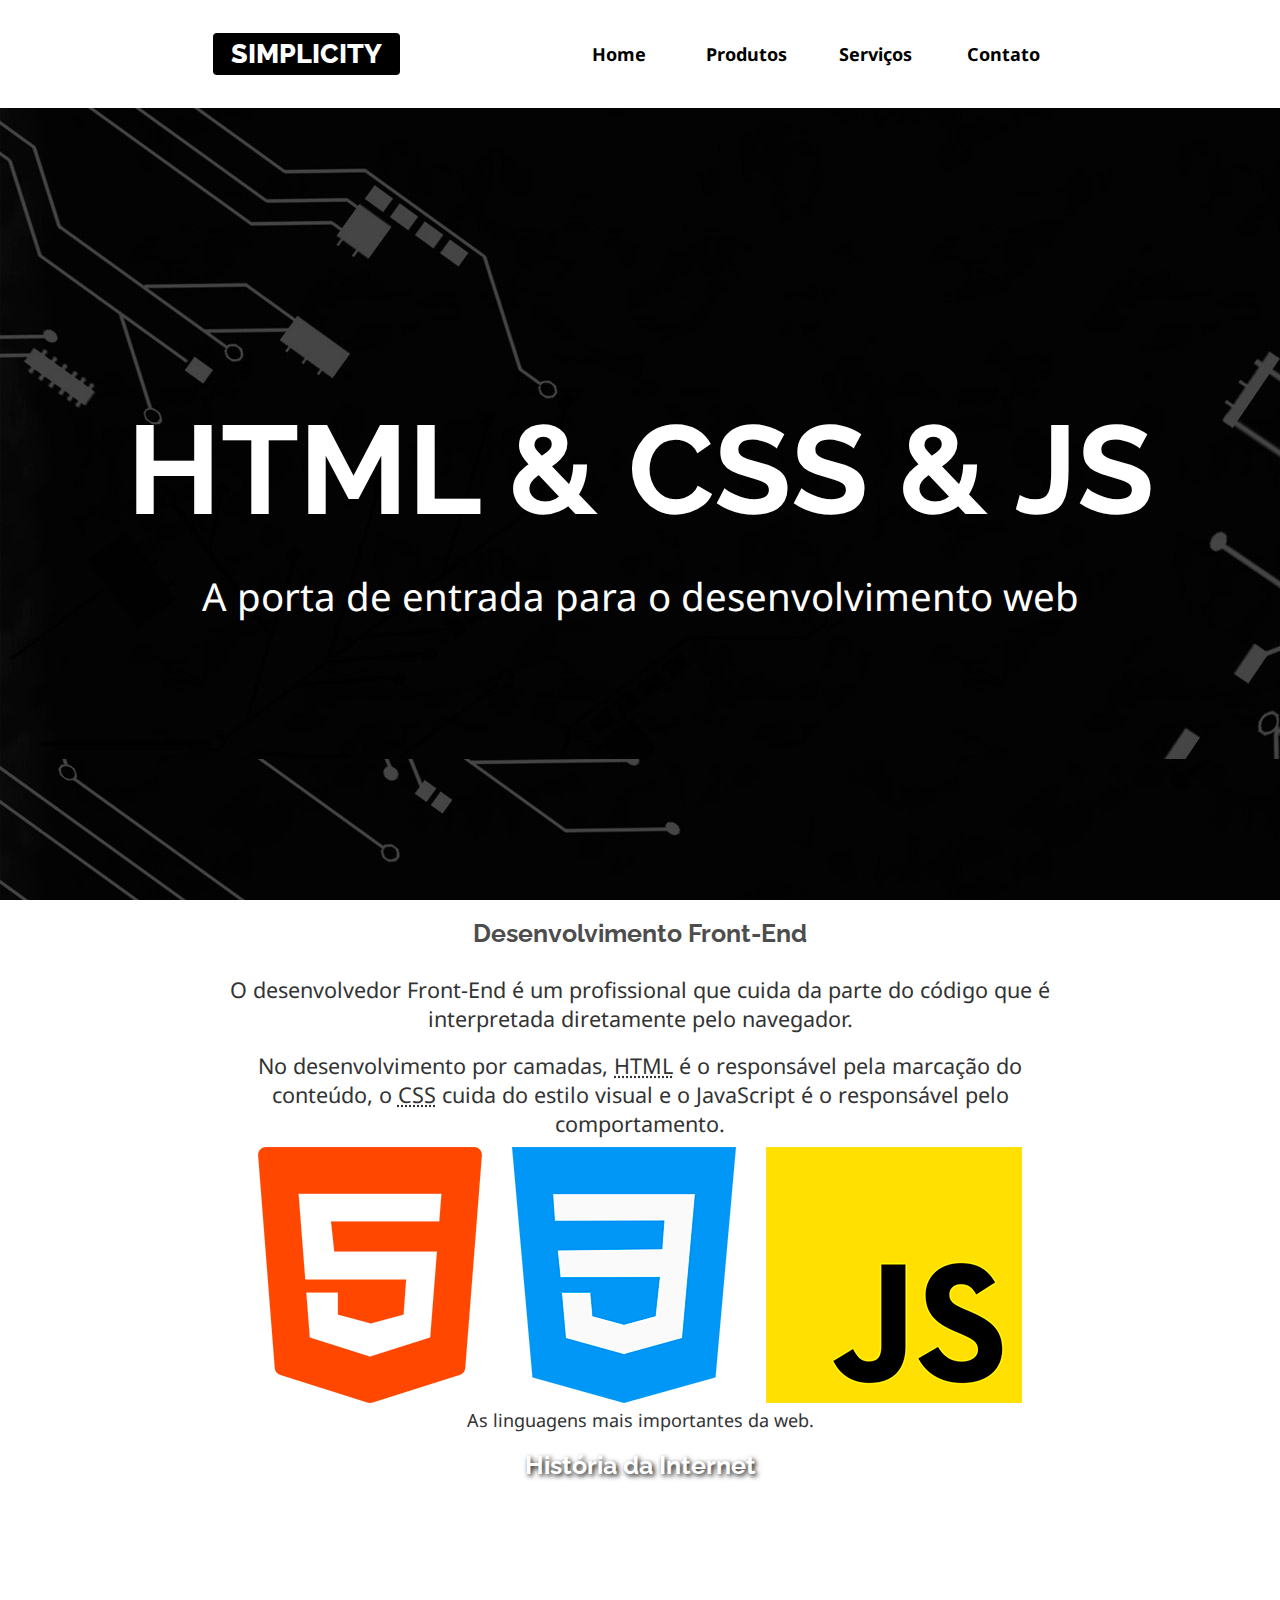
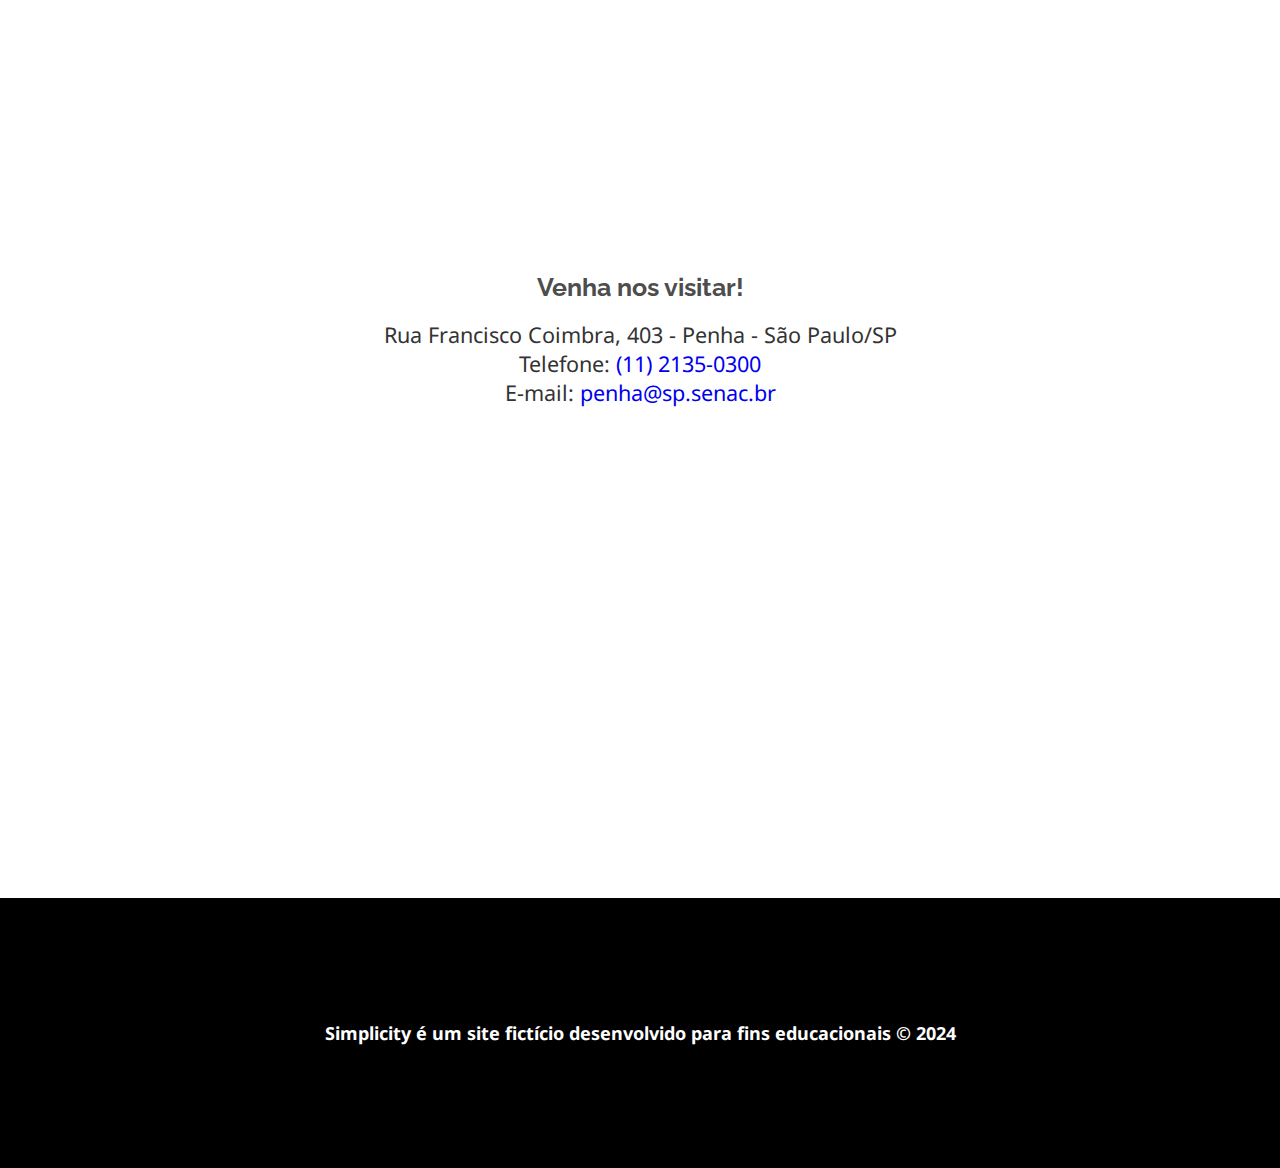
<file: index.html>
<!DOCTYPE html>
<html lang="pt-br">
<head>
    <meta charset="UTF-8">
    <meta name="viewport" content="width=device-width, initial-scale=1.0">
    <title>Simplicity</title>
    <link rel="shortcut icon" href="imagens/favicon.png" type="image/png" sizes="64x64">

    <!-- Importação das Fontes do Google (deve vir primeiro, antes do nosso CSS) -->
    <link rel="preconnect" href="https://fonts.googleapis.com">
    <link rel="preconnect" href="https://fonts.gstatic.com" crossorigin>
    <link href="https://fonts.googleapis.com/css2?family=Noto+Sans:ital,wght@0,100..900;1,100..900&family=Raleway:ital,wght@0,100..900;1,100..900&display=swap" rel="stylesheet">

    <link rel="stylesheet" href="css/estilos.css">
</head>
<body>
    <header class="topo">
        <div class="limitador">
        <h1 class="titulo">
            <a href="index.html">Simplicity</a>
        </h1>
        <!-- .menu a:hover -->
        <nav class="menu">
            <h2 class="titulo-menu"><a href="">Menu &equiv;</a></h2>
            <ul class="links-menu">
                <li><a href="index.html">Home</a></li>
                <li><a href="produtos.html">Produtos</a></li>
                <li><a href="servicos.html">Serviços</a></li>
                <li><a href="contato.html">Contato</a></li>
            </ul>
        </nav>
        </div>
    </header>
    <main class="conteudo">
        <article class="destaque">
          <h2>HTML & CSS & JS</h2>
          <p>A porta de entrada para o desenvolvimento web</p>  
        </article>
        
        <article class="front-end limitador">
            <h2>Desenvolvimento Front-End</h2>
            <p>O desenvolvedor Front-End é um profissional que cuida da parte do código que é interpretada diretamente pelo navegador.</p>
            <p>No desenvolvimento por camadas, <abbr title="HyperText Markup Language">HTML</abbr> é o responsável pela marcação do conteúdo, o <abbr title="Cascading Style Sheets">CSS</abbr> cuida do estilo visual e o JavaScript é o responsável pelo comportamento.</p>
            <figure>
                <img src="imagens/tecnologias.png" alt="Logotipo das linguagens HTML5, CSS3 e JavaScript">
                <figcaption>
                    As linguagens mais importantes da web.
                </figcaption>
            </figure>
        </article>

        <article class="historia">
            <h2>História da Internet</h2>
            <iframe height="315" src="https://www.youtube.com/embed/jlkvzcG1UMk?si=tHDKWinzVkdZJvbS" title="YouTube video player" frameborder="0" allow="accelerometer; autoplay; clipboard-write; encrypted-media; gyroscope; picture-in-picture; web-share" referrerpolicy="strict-origin-when-cross-origin" allowfullscreen></iframe>
        </article>

        <article class="localizacao">
            <h2>Venha nos visitar!</h2>
            <address>
                Rua Francisco Coimbra, 403 - Penha - São Paulo/SP<br>
                Telefone: <a href="tel:1121350300">(11) 2135-0300</a> <br>
                E-mail: <a href="mailto:penha@sp.senac.br">penha@sp.senac.br</a>
            </address>
            <iframe src="https://www.google.com/maps/embed?pb=!1m18!1m12!1m3!1d914.5439070587565!2d-46.54089758925817!3d-23.52618479868201!2m3!1f0!2f0!3f0!3m2!1i1024!2i768!4f13.1!3m3!1m2!1s0x94ce5e45de28bb23%3A0x1d2ed3122aae28a7!2sSenac%20Penha!5e0!3m2!1spt-BR!2sbr!4v1727264779950!5m2!1spt-BR!2sbr" height="450" style="border:0;" allowfullscreen="" loading="lazy" referrerpolicy="no-referrer-when-downgrade"></iframe>
        </article>

    </main>
    <footer class="rodape">
        <p>Simplicity é um site fictício desenvolvido para fins educacionais &copy; <time>2024</time></p>
    </footer>

    <script src="js/menu.js"></script>
</body>
</html>
</file>
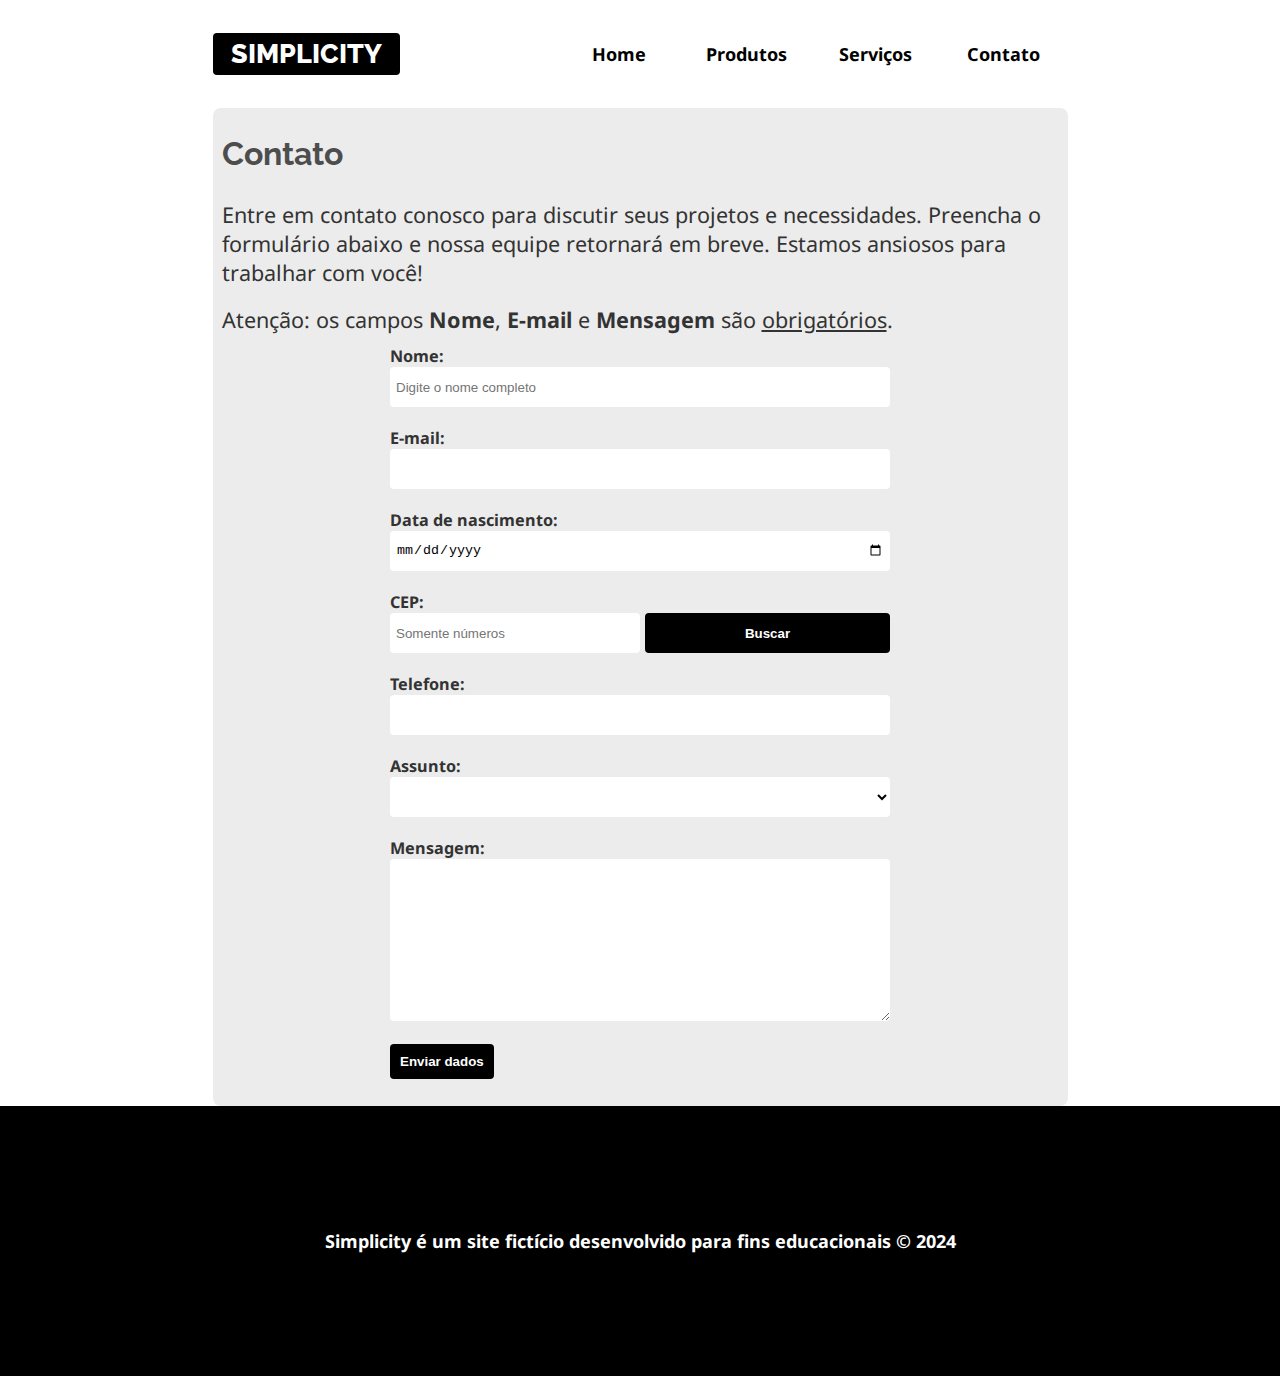
<file: contato.html>
<!DOCTYPE html>
<html lang="pt-br">
<head>
    <meta charset="UTF-8">
    <meta name="viewport" content="width=device-width, initial-scale=1.0">
    <title>Contato - Simplicity</title>
    <link rel="shortcut icon" href="imagens/favicon.png" type="image/png" sizes="64x64">

    <!-- Importação das Fontes do Google (deve vir primeiro, antes do nosso CSS) -->
    <link rel="preconnect" href="https://fonts.googleapis.com">
    <link rel="preconnect" href="https://fonts.gstatic.com" crossorigin>
    <link href="https://fonts.googleapis.com/css2?family=Noto+Sans:ital,wght@0,100..900;1,100..900&family=Raleway:ital,wght@0,100..900;1,100..900&display=swap" rel="stylesheet">


    <!-- Importação do CSS do plugin Lightbox -->
    <link rel="stylesheet" href="lightbox/css/lightbox.min.css">
    <link rel="stylesheet" href="css/estilos.css">
</head>
<body>
    <header class="topo">
        <div class="limitador">
        <h1 class="titulo">
            <a href="index.html">Simplicity</a>
        </h1>
        <!-- .menu a:hover -->
        <nav class="menu">
            <h2 class="titulo-menu"><a href="">Menu &equiv;</a></h2>
            <ul class="links-menu">
                <li><a href="index.html">Home</a></li>
                <li><a href="produtos.html">Produtos</a></li>
                <li><a href="servicos.html">Serviços</a></li>
                <li><a href="contato.html">Contato</a></li>
            </ul>
        </nav>
        </div>
    </header>
    <main class="conteudo">
      
      <article class="conteudo-interno limitador">

     
      <h2>Contato</h2>
<p>
    Entre em contato conosco para discutir seus projetos e necessidades. Preencha o formulário abaixo e nossa equipe retornará em breve. Estamos ansiosos para trabalhar com você!
</p>
           

<p>Atenção: os campos <b>Nome</b>, <b>E-mail</b> e <b>Mensagem</b> são <u>obrigatórios</u>.</p>


<form autocomplete="off" action="https://formspree.io/f/mdkoopkk" method="post" id="my-form">
                <div>
                    <label for="nome">Nome:</label>
                    <input required type="text" name="nome" id="nome" placeholder="Digite o nome completo">
                </div>

                <div>
                    <label for="email">E-mail:</label>
                    <input required type="email" name="email" id="email">
                </div>

                <div>
                    <label for="nascimento">Data de nascimento:</label>
                    <input type="date" name="nascimento" id="nascimento">
                </div>

<!-- INÍCIO HTML PARA CEP/ENDEREÇO -->
                <div>
                    <label for="cep">CEP: <br><span id="status"></span></label>
                    <div id="area-do-cep">
                        <!-- Usamos inputmode numerica para que
                        o teclado virtual mostre números e para que não seja mostrado botões adicionais no navegador desktop. -->
                        <input maxlength="9" inputmode="numeric" placeholder="Somente números" type="text" id="cep" name="cep" required> <br>
                        <button id="buscar">Buscar</button>
                    </div>
                </div>
                <div class="campos-restantes">
                    <label for="endereco">Endereço:</label>
                    <input type="text" id="endereco" name="endereco" size="30">
                </div>
                <div class="campos-restantes">
                    <label for="bairro">Bairro:</label>
                    <input type="text" id="bairro" name="bairro">
                </div>
                <div class="campos-restantes">
                    <label for="cidade">Cidade:</label>
                    <input type="text" id="cidade" name="cidade">
                </div>
                <div class="campos-restantes">
                    <label for="estado">Estado:</label>
                    <input type="text" id="estado" name="estado">
                </div>
<!-- /FIM HTML PARA CEP/ENDEREÇO -->


                <div>
                    <label for="telefone">Telefone:</label>
                    <input type="tel" name="telefone" id="telefone">
                </div>

                <div>
                    <label for="assunto">Assunto:</label>
                    <select name="assunto" id="assunto">
                        <!-- Sempre deixe um option vazio para que o usuário escolha por conta própria. -->
                        <option value=""></option>
                        <option>Dúvidas</option>
                        <option>Elogios</option>
                        <option>Reclamações</option>
                        <option>Outros</option>
                    </select>
                </div>

                <div>
                    <label for="mensagem">Mensagem:</label>

                    <!-- Sempre inicie e termine o textarea na mesma linha -->
                    <textarea required name="mensagem" id="mensagem" cols="30" rows="10"></textarea>
                </div>
                <button id="my-form-button" type="submit">Enviar dados</button>
                <p id="my-form-status"></p>    
            </form>
        </article>
    </main>
    <footer class="rodape">
        <p>Simplicity é um site fictício desenvolvido para fins educacionais &copy; <time>2024</time></p>
    </footer>

    <script src="js/jquery-3.7.1.min.js"></script>
    <script src="js/jquery.mask.min.js"></script>

    <script src="js/menu.js"></script>
    <script src="js/contato.js"></script>


</body>
</html>
</file>
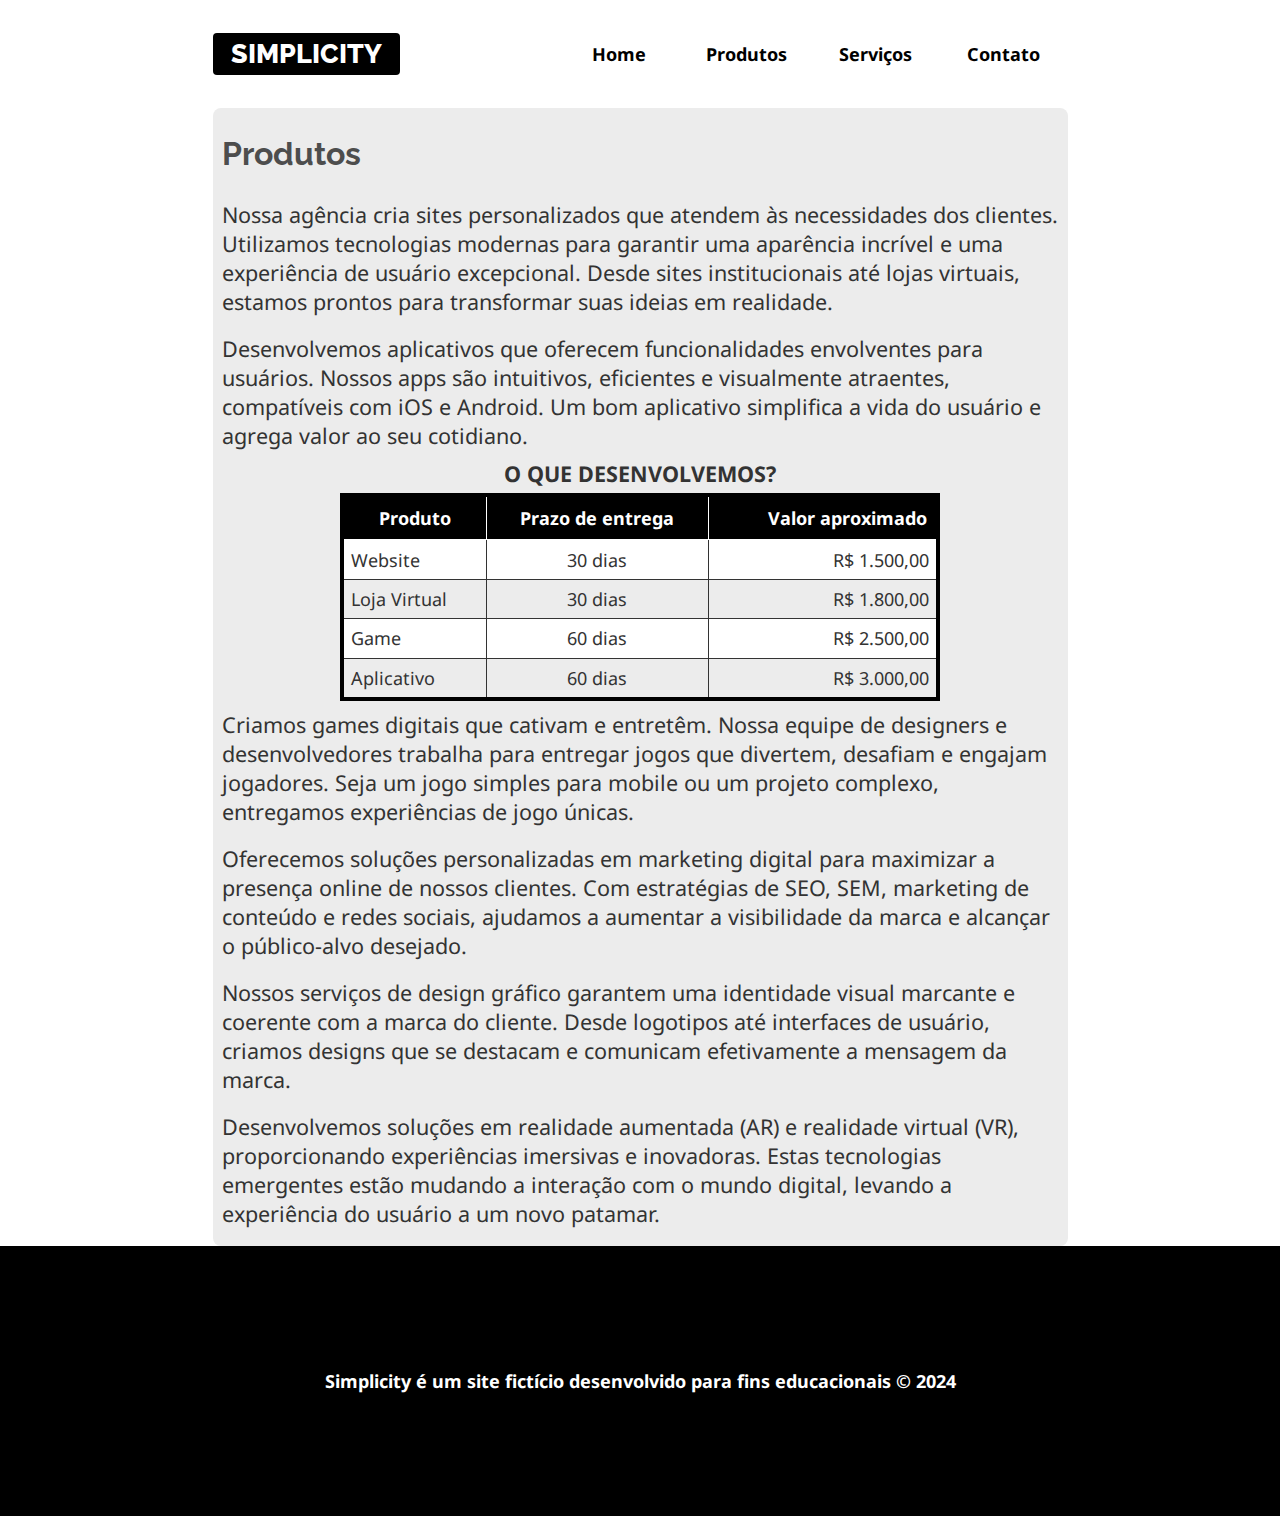
<file: produtos.html>
<!DOCTYPE html>
<html lang="pt-br">
<head>
    <meta charset="UTF-8">
    <meta name="viewport" content="width=device-width, initial-scale=1.0">
    <title>Produtos - Simplicity</title>
    <link rel="shortcut icon" href="imagens/favicon.png" type="image/png" sizes="64x64">

    <!-- Importação das Fontes do Google (deve vir primeiro, antes do nosso CSS) -->
    <link rel="preconnect" href="https://fonts.googleapis.com">
    <link rel="preconnect" href="https://fonts.gstatic.com" crossorigin>
    <link href="https://fonts.googleapis.com/css2?family=Noto+Sans:ital,wght@0,100..900;1,100..900&family=Raleway:ital,wght@0,100..900;1,100..900&display=swap" rel="stylesheet">

    <link rel="stylesheet" href="css/estilos.css">
</head>
<body>
    <header class="topo">
        <div class="limitador">
        <h1 class="titulo">
            <a href="index.html">Simplicity</a>
        </h1>
        <!-- .menu a:hover -->
        <nav class="menu">
            <h2 class="titulo-menu"><a href="">Menu &equiv;</a></h2>
            <ul class="links-menu">
                <li><a href="index.html">Home</a></li>
                <li><a href="produtos.html">Produtos</a></li>
                <li><a href="servicos.html">Serviços</a></li>
                <li><a href="contato.html">Contato</a></li>
            </ul>
        </nav>
        </div>
    </header>
    <main class="conteudo">
      <article class="conteudo-interno limitador">
        <h2>Produtos</h2>
        <p>
            Nossa agência cria sites personalizados que atendem às necessidades dos clientes. Utilizamos tecnologias
            modernas para garantir uma aparência incrível e uma experiência de usuário excepcional. Desde sites
            institucionais até lojas virtuais, estamos prontos para transformar suas ideias em realidade.
        </p>
        <p>
            Desenvolvemos aplicativos que oferecem funcionalidades envolventes para usuários. Nossos apps são intuitivos, eficientes e visualmente atraentes, compatíveis com iOS e Android. Um bom aplicativo simplifica a vida do usuário e agrega valor ao seu cotidiano.
        </p>
        
        <table border="1">
            <caption><b>O que desenvolvemos?</b></caption>
            <thead>
                <tr>
                    <th>Produto</th>
                    <th>Prazo de entrega</th>
                    <th>Valor aproximado</th>
                </tr>
            </thead>
            <tbody>
                <tr>
                    <td>Website</td>
                    <td>30 dias</td>
                    <td>R$ 1.500,00</td>
                </tr>
                <tr>
                    <td>Loja Virtual</td>
                    <td>30 dias</td>
                    <td>R$ 1.800,00</td>
                </tr>
                <tr>
                    <td>Game</td>
                    <td>60 dias</td>
                    <td>R$ 2.500,00</td>
                </tr>
                <tr>
                    <td>Aplicativo</td>
                    <td>60 dias</td>
                    <td>R$ 3.000,00</td>
                </tr>
            </tbody>
        </table>
        
        <p>
            Criamos games digitais que cativam e entretêm. Nossa equipe de designers e desenvolvedores trabalha para entregar jogos que divertem, desafiam e engajam jogadores. Seja um jogo simples para mobile ou um projeto complexo, entregamos experiências de jogo únicas.
        </p>
        <p>
            Oferecemos soluções personalizadas em marketing digital para maximizar a presença online de nossos clientes. Com estratégias de SEO, SEM, marketing de conteúdo e redes sociais, ajudamos a aumentar a visibilidade da marca e alcançar o público-alvo desejado.
        </p>
        <p>
            Nossos serviços de design gráfico garantem uma identidade visual marcante e coerente com a marca do cliente. Desde logotipos até interfaces de usuário, criamos designs que se destacam e comunicam efetivamente a mensagem da marca.
        </p>
        <p>
            Desenvolvemos soluções em realidade aumentada (AR) e realidade virtual (VR), proporcionando experiências imersivas e inovadoras. Estas tecnologias emergentes estão mudando a interação com o mundo digital, levando a experiência do usuário a um novo patamar.
        </p>
      </article>     
        
          

    </main>
    <footer class="rodape">
        <p>Simplicity é um site fictício desenvolvido para fins educacionais &copy; <time>2024</time></p>
    </footer>

    <script src="js/menu.js"></script>
</body>
</html>
</file>
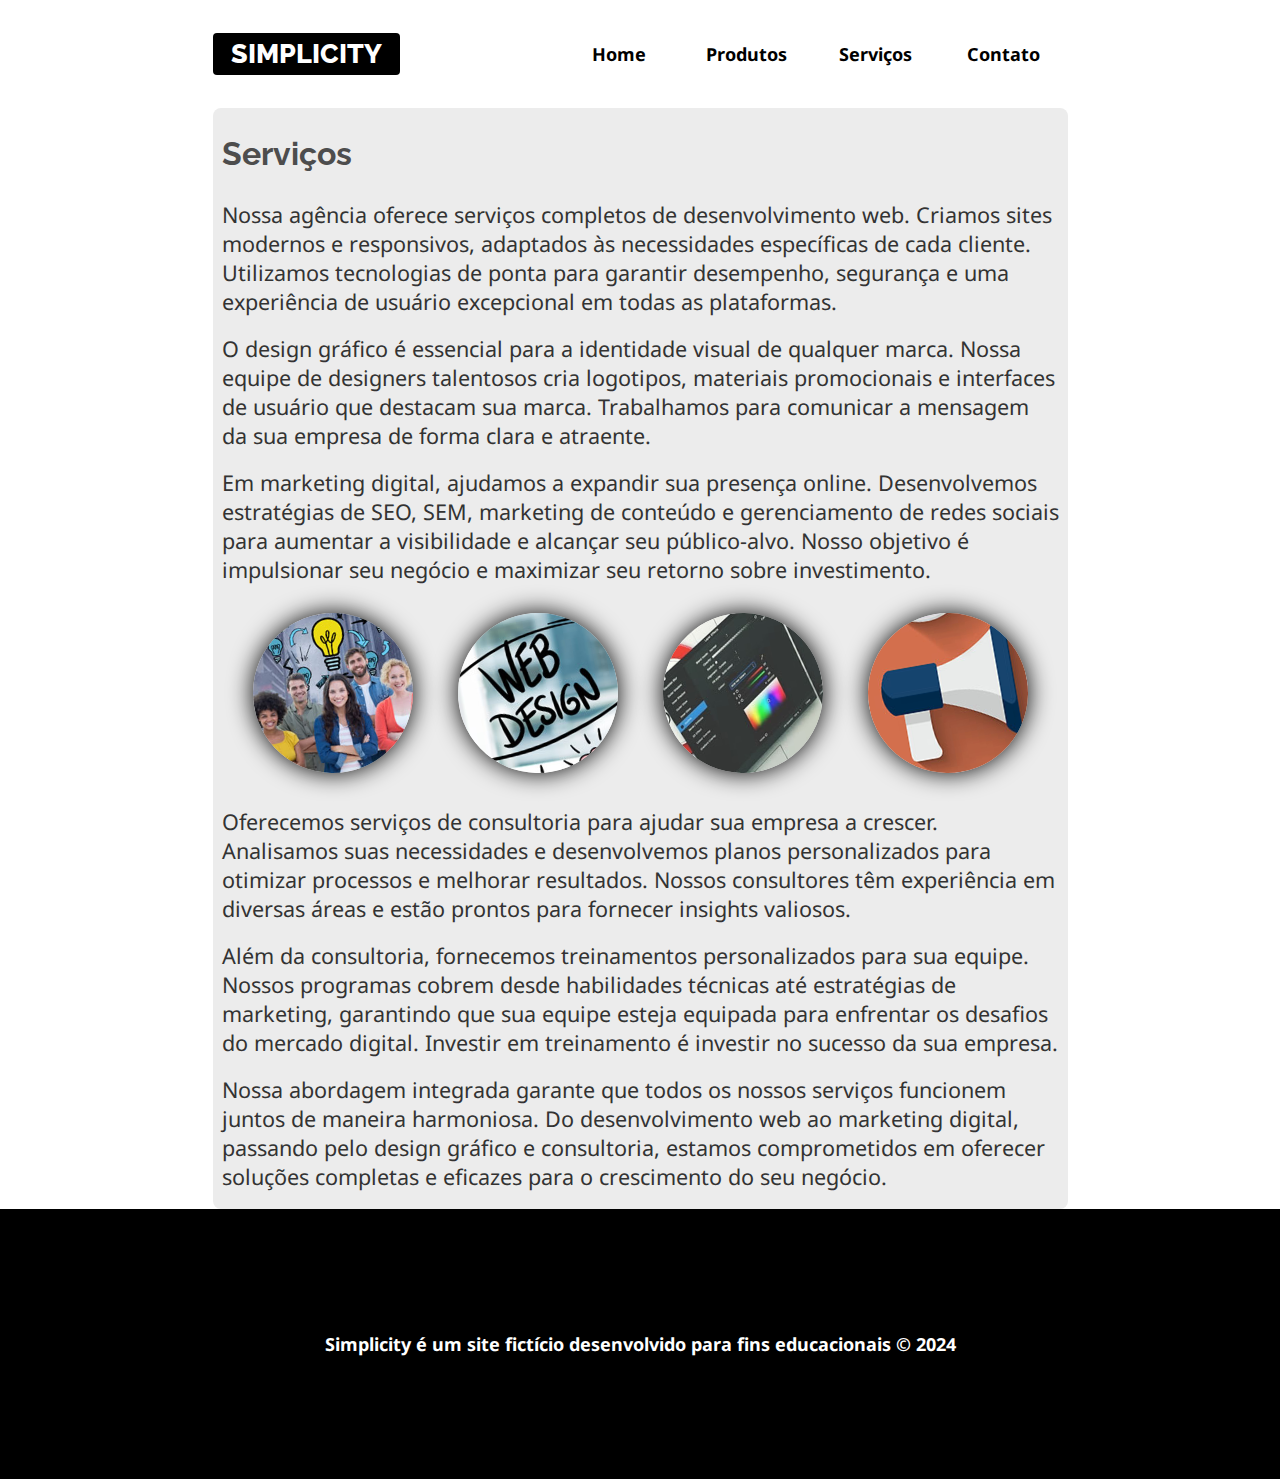
<file: servicos.html>
<!DOCTYPE html>
<html lang="pt-br">
<head>
    <meta charset="UTF-8">
    <meta name="viewport" content="width=device-width, initial-scale=1.0">
    <title>Serviços - Simplicity</title>
    <link rel="shortcut icon" href="imagens/favicon.png" type="image/png" sizes="64x64">

    <!-- Importação das Fontes do Google (deve vir primeiro, antes do nosso CSS) -->
    <link rel="preconnect" href="https://fonts.googleapis.com">
    <link rel="preconnect" href="https://fonts.gstatic.com" crossorigin>
    <link href="https://fonts.googleapis.com/css2?family=Noto+Sans:ital,wght@0,100..900;1,100..900&family=Raleway:ital,wght@0,100..900;1,100..900&display=swap" rel="stylesheet">


    <!-- Importação do CSS do plugin Lightbox -->
    <link rel="stylesheet" href="lightbox/css/lightbox.min.css">
    <link rel="stylesheet" href="css/estilos.css">
</head>
<body>
    <header class="topo">
        <div class="limitador">
        <h1 class="titulo">
            <a href="index.html">Simplicity</a>
        </h1>
        <!-- .menu a:hover -->
        <nav class="menu">
            <h2 class="titulo-menu"><a href="">Menu &equiv;</a></h2>
            <ul class="links-menu">
                <li><a href="index.html">Home</a></li>
                <li><a href="produtos.html">Produtos</a></li>
                <li><a href="servicos.html">Serviços</a></li>
                <li><a href="contato.html">Contato</a></li>
            </ul>
        </nav>
        </div>
    </header>
    <main class="conteudo">
      <article class="conteudo-interno limitador">
       
        <h2>Serviços</h2>
           
        <p>
            Nossa agência oferece serviços completos de desenvolvimento web. Criamos sites modernos e responsivos, adaptados às necessidades específicas de cada cliente. Utilizamos tecnologias de ponta para garantir desempenho, segurança e uma experiência de usuário excepcional em todas as plataformas.
        </p>
        
        <p>
            O design gráfico é essencial para a identidade visual de qualquer marca. Nossa equipe de designers talentosos cria logotipos, materiais promocionais e interfaces de usuário que destacam sua marca. Trabalhamos para comunicar a mensagem da sua empresa de forma clara e atraente.
        </p>
        <p>
            Em marketing digital, ajudamos a expandir sua presença online. Desenvolvemos estratégias de SEO, SEM, marketing de conteúdo e gerenciamento de redes sociais para aumentar a visibilidade e alcançar seu público-alvo. Nosso objetivo é impulsionar seu negócio e maximizar seu retorno sobre investimento.
        </p>
        
        <figure class="galeria">
            <a data-title="Consultora e Treinamento" data-lightbox="foto"  href="imagens/consultoria-treinamento.jpg">
            <img src="imagens/consultoria-treinamento-mini.jpg" alt="">
            </a>
            <a data-title="Desenvolvimento Web" data-lightbox="foto" href="imagens/desenvolvimento-web.jpg">
            <img src="imagens/desenvolvimento-web-mini.jpg" alt="">
            </a>
            <a data-title="Design Gráfico" data-lightbox="foto" href="imagens/design-grafico.jpg">
            <img src="imagens/design-grafico-mini.jpg" alt="">
            </a>
            <a data-title="Marketing Digital" data-lightbox="foto" href="imagens/marketing-digital.jpg">
            <img src="imagens/marketing-digital-mini.jpg" alt="">
            </a>
        </figure>
        
        <p>
            Oferecemos serviços de consultoria para ajudar sua empresa a crescer. Analisamos suas necessidades e desenvolvemos planos personalizados para otimizar processos e melhorar resultados. Nossos consultores têm experiência em diversas áreas e estão prontos para fornecer insights valiosos.
        </p>
        <p>
            Além da consultoria, fornecemos treinamentos personalizados para sua equipe. Nossos programas cobrem desde habilidades técnicas até estratégias de marketing, garantindo que sua equipe esteja equipada para enfrentar os desafios do mercado digital. Investir em treinamento é investir no sucesso da sua empresa.
        </p>
        <p>
            Nossa abordagem integrada garante que todos os nossos serviços funcionem juntos de maneira harmoniosa. Do desenvolvimento web ao marketing digital, passando pelo design gráfico e consultoria, estamos comprometidos em oferecer soluções completas e eficazes para o crescimento do seu negócio.
        </p>

      </article>     
        
          

    </main>
    <footer class="rodape">
        <p>Simplicity é um site fictício desenvolvido para fins educacionais &copy; <time>2024</time></p>
    </footer>


    <!-- Importação da biblioteca jQuery (sempre primeiro) -->
    <script src="js/jquery-3.7.1.min.js"></script>

    <!-- Importação do JS do plugin Lightbox -->
    <script src="lightbox/js/lightbox.min.js"></script>
    <script src="js/menu.js"></script>
    <script>
        lightbox.option({
          'resizeDuration': 200,
          'wrapAround': true,
          albumLabel: "Foto %1 of %2",
            
        })
    </script>

</body>
</html>
</file>
<file: css/estilos.css>
*,
*::after,
*::before {
    box-sizing: border-box;
}

/* Declaração de variáveis para a paleta de cores */
:root {
    --cor-titulo: #4d4d4d;
    --cor-texto: #333;
    --cor-escura: #000;
    --cor-clara: #fff;
    --cor-intermediaria: #ececec;
}

/* Reset em alguns elementos usados neste projeto */
body,
.h1,
h2,
p,
figure,
.links-menu {
    margin: 0;
    padding: 0;
    list-style: none;
    /* removendo marcadores da lista ul */
}

/* Importante para uso da medida relativa REM */
html {
    font-size: 16px;
}

body {
    font-family: "Noto Sans", sans-serif;
    color: var(--cor-texto);
}

img {
    max-width: 100%;
}

a {
    text-decoration: none;
}

.titulo {
    font-family: Raleway, sans-serif;
    text-transform: uppercase;
    font-weight: 800;
    font-size: 1.5rem;

    /* Formatando o link dentro do h1 */
    a {
        background-color: var(--cor-escura);
        color: var(--cor-clara);
        padding: 0.3rem 1rem;
        border-radius: 4px;
    }
}

.topo {
    /*  Necessário para garantir que o topo fique sempre por cima de qualquer elemento */
    z-index: 10;
    position: sticky;
    top: 0;
    background-color: var(--cor-clara);


    /* Classe .limitador específica para uso no cabeçalho/topo: além das configurações gerais (width e margin), AQUI ela também tem altura e ajustes do flex. */
    .limitador {
        height: 12vh;
        display: flex;
        justify-content: space-between;
        align-items: center;
    }
}

/* Classe .limitador de uso geral:
Sempre terá largura de 95vw e margin auto não importando onde será aplicada. */
.limitador {
    width: 95vh;
    margin: auto;
}

.titulo-menu a {
    color: var(--cor-escura);
    font-size: 1.2rem;
    padding: 1rem;
    display: inline-block;
}

.menu a:hover,
.menu a:focus {
    background-color: var(--cor-intermediaria);
}

/* Estilos para a lista ul contida no menu nav */
.links-menu {

    /* Atenção! Neste ponto fazemos com que os links do menu iniciem escondidos (display:none). Posteriomente com a ajuda do CSS combinado com o JS, faremos os comandos necessários para exibir/esconder de forma alternada. */
    display: none;

    a {
        color: var(--cor-escura);
        font-weight: bold;
        height: 50px;
        display: flex;
        justify-content: center;
        align-items: center;
    }
}

.links-menu.aberto {
    /* Ativamos o flex para anular o display:none (fazendo os links aparecerem) e ao mesmo tempo ter os recursos do flex. */
    display: flex;

    /* Mudamos a direção para coluna para voltar a exibir um link em cima do outro. */
    flex-direction: column;

    /* Usamos o position e coordenas para ajustar a posição final e o tamanho que os links ocuparão na tela logo abaixo da palavra Menu. */
    position: absolute;
    left: 0;
    right: 0;
    background-color: var(--cor-clara);
}

.destaque {
    height: 88vh;
    background-image: url(../imagens/fundo-destaque.jpg);
    background-attachment: fixed;
    display: flex;
    justify-content: center;
    align-items: center;
    flex-direction: column;

    /* Ou usando: */
    /* flex-wrap:wrap 
    align-items: center */

    h2,
    p {
        text-align: center;
        color: var(--cor-clara);

        animation-name: animaDestaque;
        animation-duration: 5s;
    }

    h2 {
        font-size: clamp(3rem, 10vw, 7rem);
    }

    p {
        font-size: clamp(1.5rem, 3vw, 3rem);
        animation-delay: 5s;

        /* Antes da animação: o elemento assume o estilo do primeiro keyframe (ou seja, o from). Portanto assim, forçamos a iniciar com opacity zero e escala menor 30%.*/
        animation-fill-mode: backwards;
    }
}

/* Regras para o formulário de contato */
form {
    max-width: 500px;
    margin: auto;
}

label {
    font-size: 0.9rem;
    font-weight: bold;
    color: var(--cor-texto);
}

form div { margin-bottom: 1rem; }

input, select, textarea {
    width: 100%;
    border: none;
    padding: 6px;
    height: 40px;
    border-radius: 4px;
    background-color: var(--cor-clara);
}

textarea { height: auto; }

button {
    border: none;
    background-color: var(--cor-escura);
    color: var(--cor-clara);
    padding: 10px;
    font-weight: bold;
    border-radius: 4px;
}

button:hover, button:focus {
    background-color: darkblue;
    cursor: pointer;
    transform: scale(1.05);
}

#area-do-cep {
    display: flex;
    justify-content: space-between;
}

#cep { width: 50%; }

#buscar { 
    width: 49%;
    padding: 12px;
}

.campos-restantes { display: none; }

/* 1) Criar a animação */
@keyframes animaDestaque {
    from {
        opacity: 0;
        transform: scale(0.3);
    }

    to {
        opacity: 1;
        transform: scale(1);
    }
}

article h2 {
    padding: 1rem;
    font-size: 1.4rem;
    font-family: Raleway, sans-serif;
    color: var(--cor-titulo);
}

article p {
    padding: .5rem 0;
    /* Valor abaixo de zero, pode-se omitir o zero, mas pode ficar 0.5rem, sem problema  */
    font-size: 1.2rem;
}

address {
    font-style: normal;
    font-size: 1.2rem;
}

.front-end,
.historia,
.localizacao {
    text-align: center;
}

.historia {
    background-image: url(../imagens/fundo-madeira.jpg);
    background-size: cover;
    background-attachment: fixed;

    iframe {
        width: 100%;
        max-width: 700px;
        margin-bottom: 2rem;
    }

    h2 {
        color: var(--cor-clara);
        text-shadow: var(--cor-escura) 2px 2px 5px;
    }
}

.localizacao iframe {
    width: 100%;
    margin-top: 2rem;
}

.rodape {
    background-color: #000;
    color: var(--cor-clara);
    height: 30vh;
    font-weight: bold;
    display: flex;
    justify-content: center;
    align-items: center;
    text-align: center;
}

/*  Regras para as páginas internas (Produtos, Serviços e Contato) */
.conteudo-interno {
    background-color: var(--cor-intermediaria);
    padding: .5rem;
    border-radius: 8px;

    h2 { 
        padding-left: 0;
        font-size: 1.8rem; 
    }

table {
    border: solid 4px var(--cor-escura);
    width: 80%;
    max-width: 600px;
    margin: auto;
    /* border-color: var(--cor-escura); */
    border-collapse: collapse ;
    }    
caption {
    text-transform: uppercase;
    font-size: 1.2rem;
    padding-bottom: .3rem;
}    
th, td { border: solid 1px; }

th {
    background-color: var(--cor-escura);
    color: var(--cor-clara);
    padding: .5rem;
}

td { padding: .4rem; }

td:nth-child(2) { text-align: center; }
td:last-child, th:last-child { 
    text-align: right; 
    }

tr:nth-child(odd) {
    background-color: var(--cor-clara);
    }    
}

.galeria {
    text-align: center;

    img {
        border-radius: 50%;
        transform: scale(0.8) rotate(-10deg);
        box-shadow: var(--cor-escura) 0 0 30px;
        transition: .5s;
        &:hover { /* Ou FORA .galeria img:hover */
            transform: scale(1) rotate(0);
        }
    }
}



/* Media Queries: regras de uso condicional de acordo com o tamanho de tela necessário para ajustes no site. */

@media screen and (min-width: 600px) {
    /* Escondendo a palavra "Menu" */
    .titulo-menu { display: none; }

    /*  Exibimos os links (lista de links) do menu */
    .links-menu { display: flex;
        
        /* Forçamos cada item da lista a ter largura total e, com isso, redistribuir os espaços/ alinhamentos. */
    li { width: 100%; }
    }

    /* Ajustamos o tamanho do menu (nav) como um todo */
    .menu {
        width: 60%;
        
    }
}

@media screen and (min-width: 1000px) {
    html { font-size: 18px; }
    .limitador { max-width: 1000px; 
     
    }
    
    
}


/* .galeria img {
    border-radius: 50%;
    width: 150px;
    height: 150px;
    object-fit: cover;
} */

/* .galeria {
    display: flex;
    flex-wrap: wrap; 
    justify-content: space-around; 
}

.galeria figure {
    flex-basis: calc(50% - 20px); 
    text-align: center;
    margin: 10px;
}

.galeria img {
    border-radius: 50%;
    width: 100%; 
    height: auto; 
    object-fit: cover; 
} */
</file>
